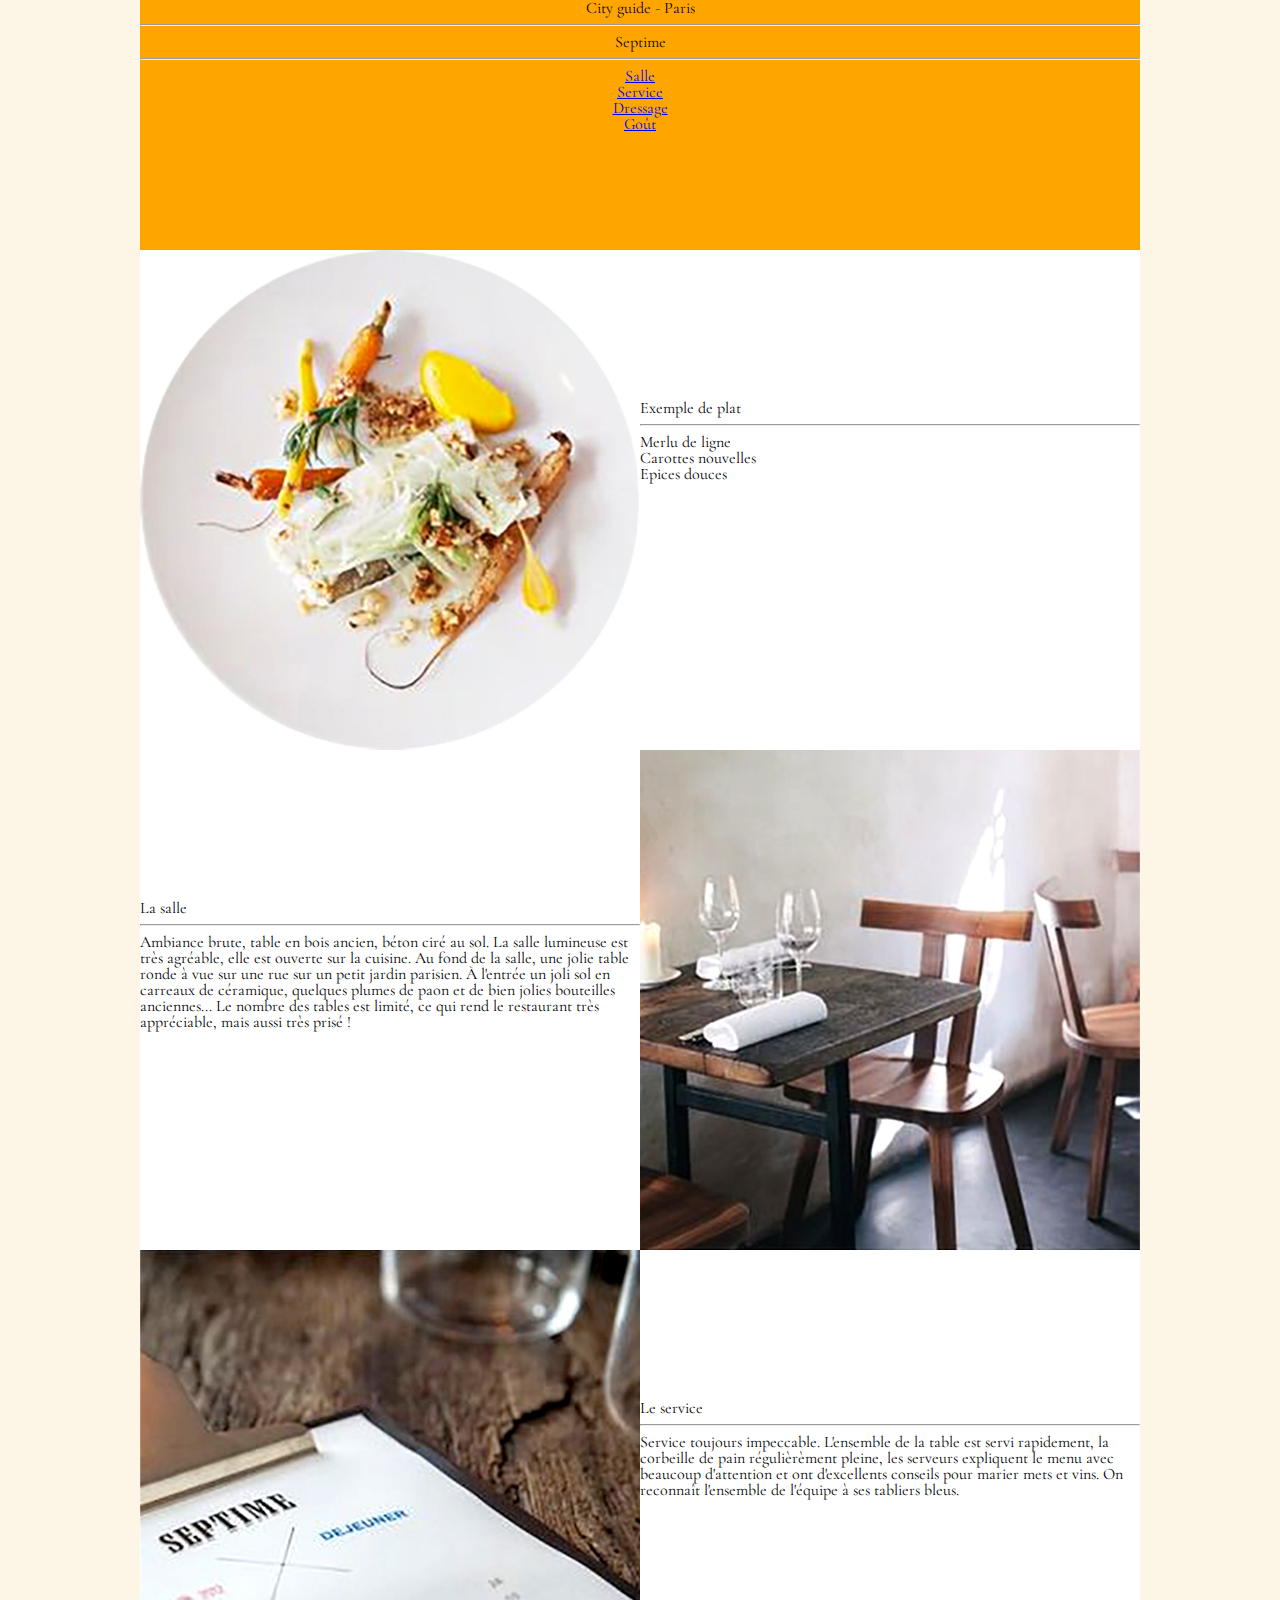
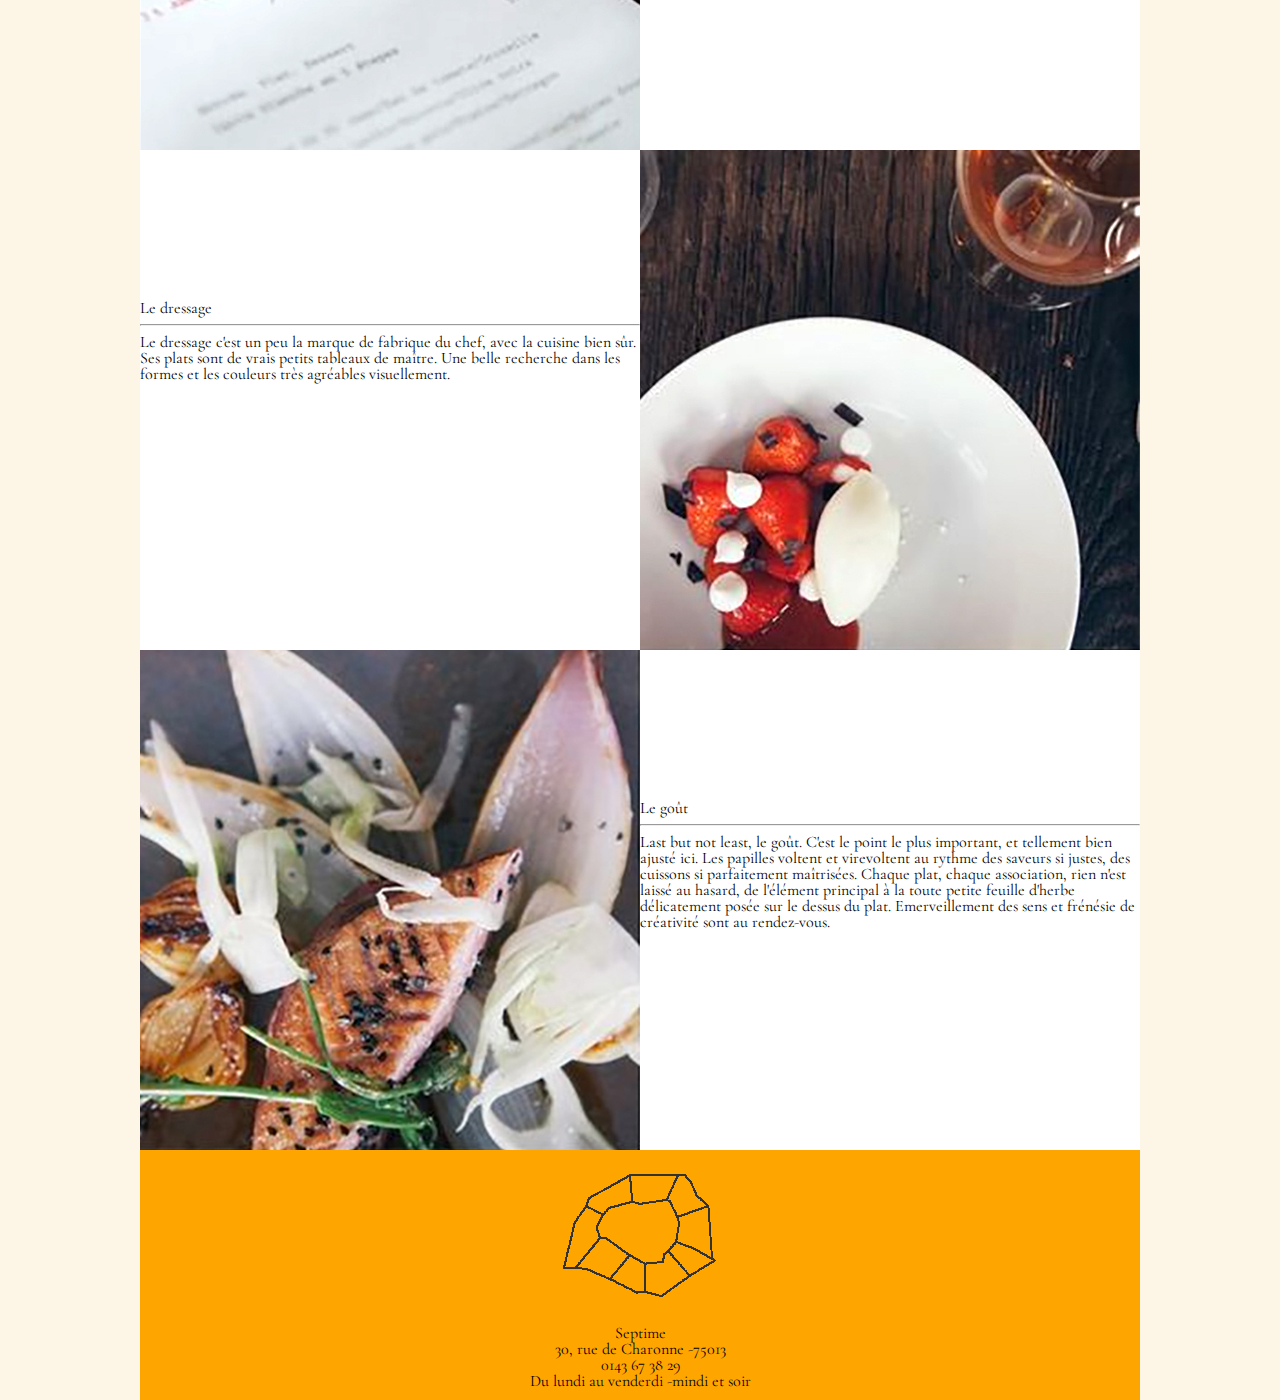
<file: asaad_index_correction.html>
<!DOCTYPE html>
<html lang="fr">
<head>
    <meta charset="UTF-8">
    <meta name="viewport" content="width=device-width, initial-scale=1.0">
    <title>Septime - Correction HTML</title>

    <!-- google font -->
    <link href="https://fonts.googleapis.com/css2?family=Cormorant+Garamond:ital,wght@0,400;0,700;1,400&display=swap" rel="stylesheet">

    <!-- mes styles -->
    <link rel="stylesheet" href="css/asaad_style_correction.css">
</head>
<body>
    <!-- correction HTML exercice SEPTIME // asaad -->
    <div id="conteneur">
        <header>
            <p>City guide - Paris</p>
            <hr>
            <h1>Septime</h1>
            <hr>
            <nav>
                <ul>
                    <li><a href="#salle">Salle</a></li>
                    <li><a href="#service">Service</a></li>
                    <li><a href="#dressage">Dressage</a></li>
                    <li><a href="#gout">Goût</a></li>
                </ul>
            </nav>
        </header>
        <!-- fin du header -->

        <section id="assiette">
            <div class="sous-section assiette">
                <!-- <img src="img/assiette.jpg" alt="Assiette"> -->
            </div>
            <div class="sous-section">
                <h3>Exemple de plat</h3>
                <hr>
                <p>Merlu de ligne</p>
                <p>Carottes nouvelles</p>
                <p>Epices douces</p>
            </div>
        </section>
        <!-- fin de section 1 -->
    

        <section id="salle">
            <div class="sous-section">
                <h3>La salle</h3>
                <hr>
                <p>Ambiance brute, table en bois ancien, béton ciré au sol. La salle lumineuse est très agréable, elle est ouverte sur la cuisine. Au fond de la salle, une jolie table ronde à vue sur une rue sur un petit jardin parisien. À l'entrée un joli sol en carreaux de céramique, quelques plumes de paon et de bien jolies bouteilles anciennes...
                Le nombre des tables est limité, ce qui rend le restaurant très appréciable, mais aussi très prisé !</p>
            </div>
            <div class="sous-section resto-01">
                <!-- <img src="img/resto_01.jpg" alt="Salle"> -->
            </div>
        </section>
        <!-- fin de section 2 -->

        <section id="service">
            <div class="sous-section resto-02">
                <!-- <img src="img/resto_02.jpg" alt="Service"> -->
            </div>
            <div class="sous-section">
                <h3>Le service</h3>
                <hr>
                <p>
                Service toujours impeccable. L'ensemble de la table est servi rapidement, la corbeille de pain régulièrèment pleine, les serveurs expliquent le menu avec beaucoup d'attention et ont d'excellents conseils pour marier mets et vins. On reconnaît l'ensemble de l'équipe à ses tabliers bleus.
                ​</p>
            </div>
        </section> 
        <!-- fin de section 3-->

        <section id="dressage">
            <div class="sous-section">
                <h3>Le dressage</h3>
                <hr>
                <p>Le dressage c'est un peu la marque de fabrique du chef, avec la cuisine bien sûr. Ses plats sont de vrais petits tableaux de maître. Une belle recherche dans les formes et les couleurs très agréables visuellement.
                </p>
            </div>
            <div class="sous-section resto-03">
                <!-- <img src="img/resto_03.jpg" alt="Le Dressage"> -->
            </div>
        </section>
        <!-- fin de section 4 -->

        <section id="gout">
            <div class="sous-section resto-04">
                <!-- <img src="img/resto_04.jpg" alt="Le goût"> -->
            </div>
            <div class="sous-section">
                <h3>Le goût</h3>
                <hr>
                <p>
                Last but not least, le goût. C'est le point le plus important, et tellement bien ajusté ici. Les papilles voltent et virevoltent au rythme des saveurs si justes, des cuissons si parfaitement maîtrisées. Chaque plat, chaque association, rien n'est laissé au hasard, de l'élément principal à la toute petite feuille d'herbe délicatement posée sur le dessus du plat. Emerveillement des sens et frénésie de créativité sont au rendez-vous.
                </p>
            </div>
        </section>
        <!-- fin de section 5 -->

        <!-- la div class clear rétablir le flux -->
        <div class="clear"></div>
        <footer>
            <figure>
                <img src="img/plan.png" alt="Alan">
                <figcaption>
                    <h3>Septime</h3>
                    <address>30, rue de Charonne -75013 <br> 0143 67 38 29</address>
                    <em>Du lundi au venderdi -mindi et soir</em>
                </figcaption>

            </figure>
        </footer>
        <!-- fin du footer -->
    </div>
    <!-- find du containeur -->
</body>
</html>
</file>
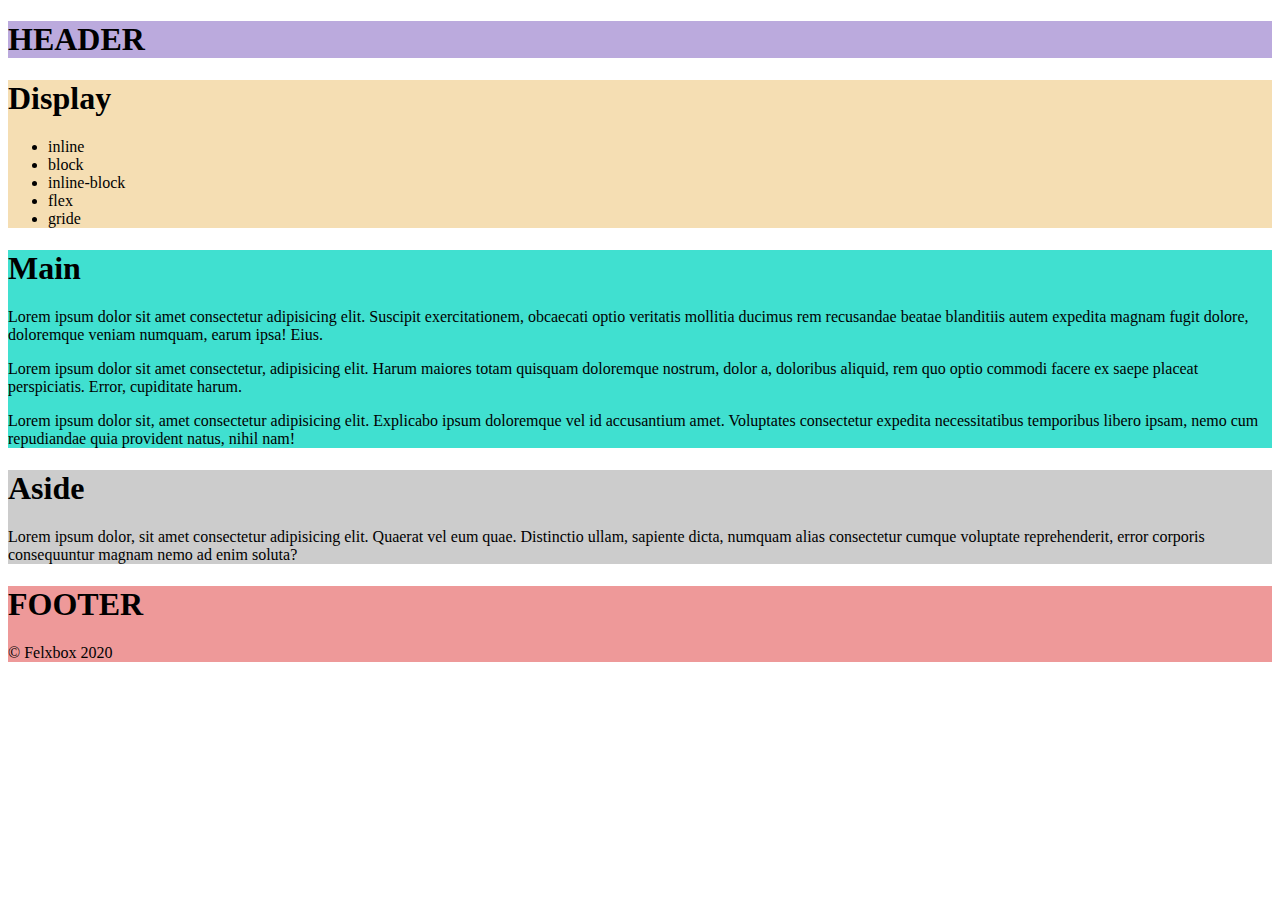
<file: exo_flex/flex.html>
<!DOCTYPE html>
<html lang="en">
<head>
    <meta charset="UTF-8">
    <meta name="viewport" content="width=device-width, initial-scale=1.0">
    <title>Flex - Layout</title>
</head>
<style>
    header {
        background: #bad;
        /* text-align: center; */
    }

    nav {
        background: #f5deb3;
    }
    main {
        background: #40e0d0;
    }

    aside {
        background: #ccc;
    }

    footer {
        background: #e99;
        /* text-align: center; */

    }
  

</style>
<body>
    <div id="conteneur">
        <header>
            <h1>HEADER</h1>
        </header>

        <section>
            <nav>
                <h1>Display</h1>
                <ul>
                    <li>inline</li>
                    <li>block</li>
                    <li>inline-block</li>
                    <li>flex</li>
                    <li>gride</li>
                </ul>
            </nav>

            <main>
                <h1>Main</h1>
                <p>Lorem ipsum dolor sit amet consectetur adipisicing elit. Suscipit exercitationem, obcaecati optio veritatis mollitia ducimus rem recusandae beatae blanditiis autem expedita magnam fugit dolore, doloremque veniam numquam, earum ipsa! Eius.</p>
                <p>Lorem ipsum dolor sit amet consectetur, adipisicing elit. Harum maiores totam quisquam doloremque nostrum, dolor a, doloribus aliquid, rem quo optio commodi facere ex saepe placeat perspiciatis. Error, cupiditate harum.</p>
                Lorem ipsum dolor sit, amet consectetur adipisicing elit. Explicabo ipsum doloremque vel id accusantium amet. Voluptates consectetur expedita necessitatibus temporibus libero ipsam, nemo cum repudiandae quia provident natus, nihil nam!
            </main>

            <aside>
                <h1>Aside</h1>
                <p>Lorem ipsum dolor, sit amet consectetur adipisicing elit. Quaerat vel eum quae. Distinctio ullam, sapiente dicta, numquam alias consectetur cumque voluptate reprehenderit, error corporis consequuntur magnam nemo ad enim soluta?</p>
            </aside>
        </section>
        
        <footer>
            <h1>FOOTER</h1>
            <p>&copy; Felxbox 2020</p>
        </footer>
    </div>
</body>
</html>
</file>
<file: css/asaad_style_correction.css>
html, body, div, span, applet, object, iframe,
h1, h2, h3, h4, h5, h6, p, blockquote, pre,
a, abbr, acronym, address, big, cite, code,
del, dfn, em, img, ins, kbd, q, s, samp,
small, strike, strong, sub, sup, tt, var,
b, u, i, center,
dl, dt, dd, ol, ul, li,
fieldset, form, label, legend,
table, caption, tbody, tfoot, thead, tr, th, td,
article, aside, canvas, details, embed, 
figure, figcaption, footer, header, hgroup, 
menu, nav, output, ruby, section, summary,
time, mark, audio, video {
	margin: 0;
	padding: 0;
	border: 0;
	font-size: 100%;
	font: inherit;
	vertical-align: baseline;
}
/* HTML5 display-role reset for older browsers */
article, aside, details, figcaption, figure, 
footer, header, hgroup, menu, nav, section {
	display: block;
}
body {
	line-height: 1;
}
ol, ul {
	list-style: none;
}
blockquote, q {
	quotes: none;
}
blockquote:before, blockquote:after,
q:before, q:after {
	content: '';
	content: none;
}
table {
	border-collapse: collapse;
	border-spacing: 0;
}
/* fin de reset   */

body {
    background: oldlace;
    font-family: 'Cormorant Garamond', serif;
}

/* le conteneur principal auto-centré */
#conteneur {
    width: 1000px;
    margin: auto;
    background: #fff;
}
header {
    background: orange;
    text-align: center;
    height: 250px;
}

footer {
    height: 250px;
    background: orange;
    text-align: center;
}

/* les sous-section dans les div contenues dans les section principales */
.sous-section {
    width: 500px;
    height: 500px;
    float: left;
    /* background: red; */
    /* line-height: 500px; */
    padding-top: 15%;
    box-sizing: border-box;
}

/* la classe pour rétablir le flux */
.clear {
    clear: both;
}

/* 2em méthode */
/* les classes pour les images en background */
.assiette {
    background: url("../img/assiette.jpg") no-repeat;
    /* centré horizontalement et verticalement dans le parent */
    object-position: 50% 50%;
}

.resto-01 {
/* si l'image est plus grande que le parent */
    /* background-image: url("../img/resto_01.jpg");
    background-position: center;
    background-size: cover; */
    background: url("../img/resto_01.jpg");
    object-position: 50% 50%;
}

.resto-02 {
    background: url("../img/resto_02.jpg");
    object-position: 50% 50%;
}

.resto-03 {
    background: url("../img/resto_03.jpg");
    object-position: 50% 50%;
}

.resto-04 {
    background: url("../img/resto_04.jpg");
    object-position: 50% 50%;
}
</file>
